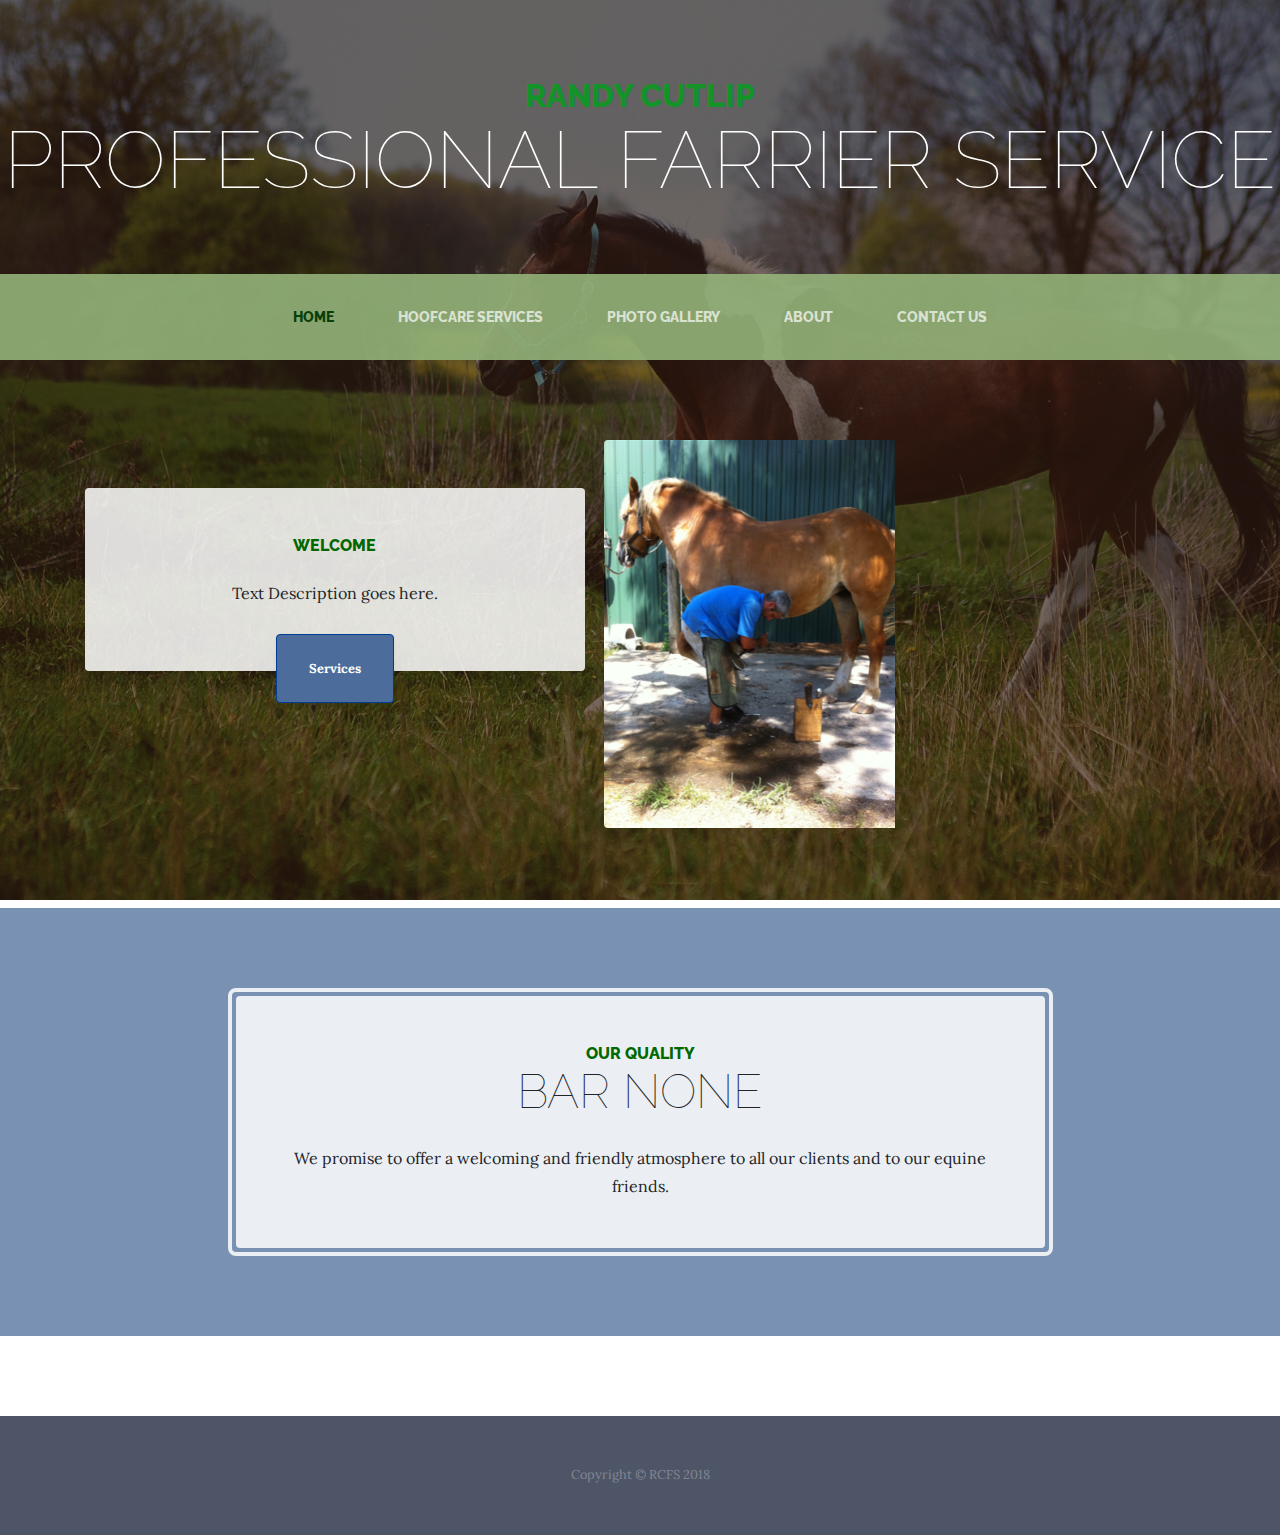
<file: 4-26 Final Project Updated/Final_project/Final project/index.html>
<!DOCTYPE html>
<html lang="en">

  <head>

    <meta charset="utf-8">
    <meta name="viewport" content="width=device-width, initial-scale=1, shrink-to-fit=no">
    <meta name="description" content="Farrier Service Care by Randy Cutlip">
    <meta name="author" content="Team 16">

    <title>Randy Professional Farrier Service</title>

    <!-- Bootstrap core CSS -->
    <link href="vendor/bootstrap/css/bootstrap.min.css" rel="stylesheet">

    <!-- Custom fonts for this template -->
    <link href="https://fonts.googleapis.com/css?family=Raleway:100,100i,200,200i,300,300i,400,400i,500,500i,600,600i,700,700i,800,800i,900,900i" rel="stylesheet">
    <link href="https://fonts.googleapis.com/css?family=Lora:400,400i,700,700i" rel="stylesheet">

    <!-- Custom styles for this template -->
    <link href="css/business-casual.min.css" rel="stylesheet">


  </head>

  <body>

    <h1 class="site-heading text-center text-white d-none d-lg-block">
      <span class="site-heading-upper text-primary mb-3">Randy Cutlip</span>
      <span class="site-heading-lower">Professional Farrier Service</span>
    </h1>

    <!-- Navigation -->
    <nav class="navbar navbar-expand-lg navbar-dark py-lg-4" id="mainNav">
      <div class="container">
        <a class="navbar-brand text-uppercase text-expanded font-weight-bold d-lg-none" href="index.html">Randy Cutlip</a>
        <button class="navbar-toggler" type="button" data-toggle="collapse" data-target="#navbarResponsive" aria-controls="navbarResponsive" aria-expanded="false" aria-label="Toggle navigation">
          <span class="navbar-toggler-icon"></span>
        </button>
        <div class="collapse navbar-collapse" id="navbarResponsive">
          <ul class="navbar-nav mx-auto">
            <li class="nav-item active px-lg-4">
              <a class="nav-link text-uppercase text-expanded" href="index.html">Home
                <span class="sr-only">(current)</span>
              </a>
            </li>
            <li class="nav-item px-lg-4">
              <a class="nav-link text-uppercase text-expanded" href="html/services.html">Hoofcare Services</a>
            </li>
            <li class="nav-item px-lg-4">
              <a class="nav-link text-uppercase text-expanded" href="html/photogallery.html">Photo Gallery</a>
            </li>
            <li class="nav-item px-lg-4">
              <a class="nav-link text-uppercase text-expanded" href="html/about.html">About</a>
            </li>
            <li class="nav-item px-lg-4">
              <a class="nav-link text-uppercase text-expanded" href="html/store.html">Contact Us</a>
            </li>
          </ul>
        </div>
      </div>
    </nav>

    <section class="page-section clearfix">
      <div class="container">
        <div class="intro">
          <img class="intro-img img-fluid mb-3 mb-lg-0 rounded" src="img/randy1.png" alt="Randy?">
          <div class="intro-text left-0 text-center bg-faded p-5 rounded">
            <h2 class="section-heading mb-4">
              <span class="section-heading-upper">Welcome</span>
              <!-- <span class="section-heading-lower">blank</span> -->
            </h2>
            <p class="mb-3">Text Description goes here.
            </p>
            <div class="intro-button mx-auto">
              <a class="btn btn-primary btn-xl" href="#" data-toggle="tooltip" title="Click here to schedule a service!" data-placement="bottom">Services</a>
            </div>
          </div>
        </div>
      </div>
    </section>

    <section class="page-section cta">
      <div class="container">
        <div class="row">
          <div class="col-xl-9 mx-auto">
            <div class="cta-inner text-center rounded">
              <h2 class="section-heading mb-4">
                <span class="section-heading-upper">Our Quality</span>
                <span class="section-heading-lower">Bar None</span>
              </h2>
              <p class="mb-0">
              We promise to offer a welcoming and friendly atmosphere to all our clients and to our equine friends. 
                  <!-- ||Original Text|| When you walk into our shop to start your day, we are dedicated to providing you with friendly service,
                  a welcoming atmosphere, and above all else, excellent products made with the highest quality ingredients. 
                  If you are not satisfied, please let us know and we will do whatever we can to make things right! ||Original Text|| -->
              </p>
            </div>
          </div>
        </div>
      </div>
    </section>

    <footer class="footer text-faded text-center py-5">
      <div class="container">
        <p class="m-0 small">Copyright &copy; RCFS 2018</p>
      </div>
    </footer>

    <!-- Bootstrap core JavaScript -->
    <script src="vendor/jquery/jquery.min.js"></script>
    <script src="vendor/bootstrap/js/bootstrap.bundle.min.js"></script>

    <script>
        $(document).ready(function(){
            $('[data-toggle="tooltip"]').tooltip(); 
        });
    </script>

  </body>

</html>
</file>
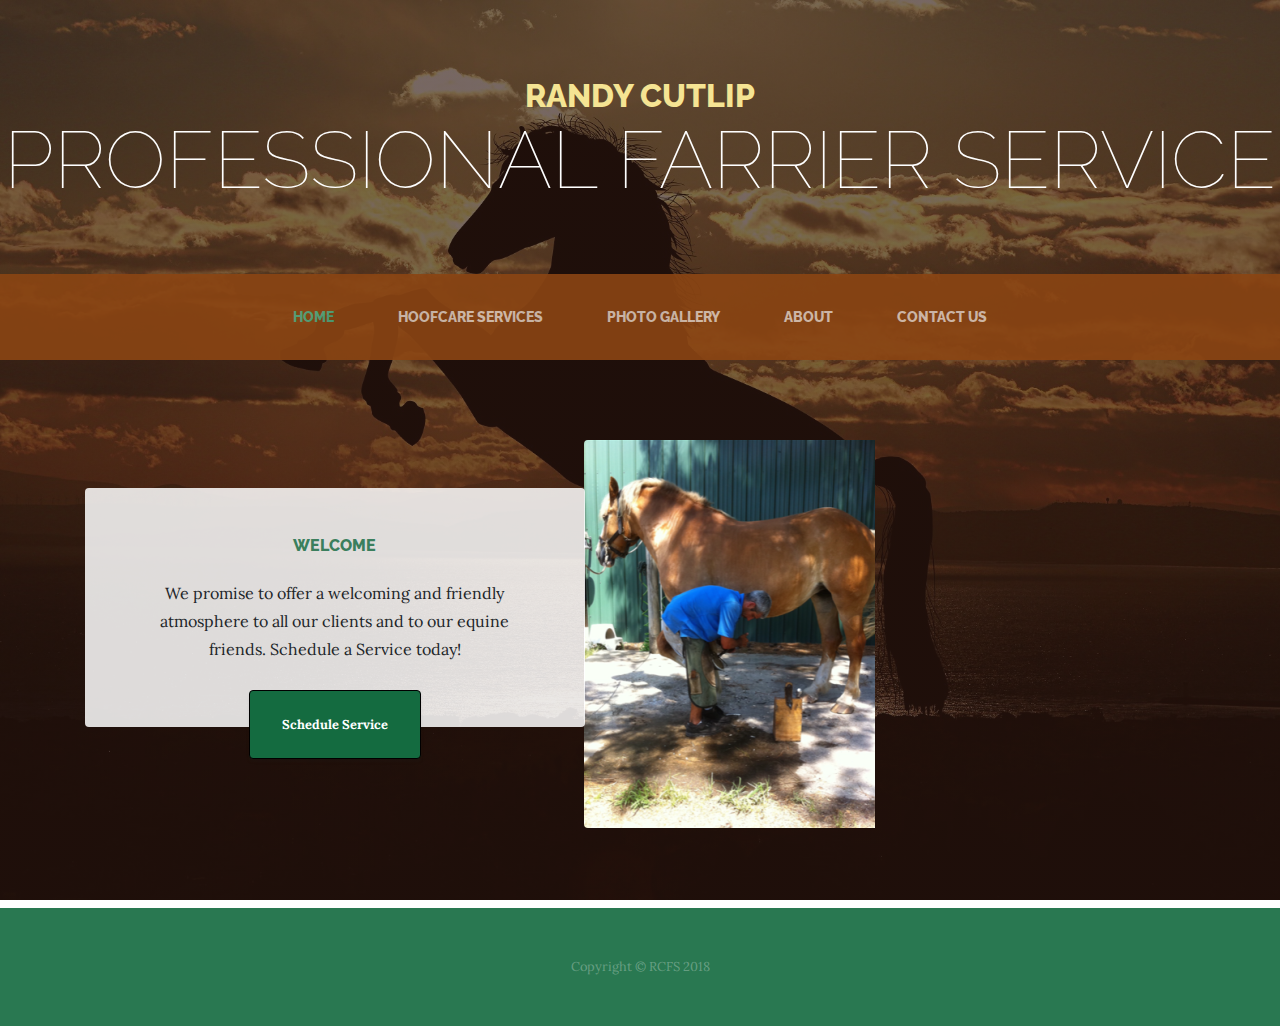
<file: 4-28 Updated/Final_project/Final project/index.html>
<!DOCTYPE html>
<html lang="en">

  <head>

    <meta charset="utf-8">
    <meta name="viewport" content="width=device-width, initial-scale=1, shrink-to-fit=no">
    <meta name="description" content="Farrier Service Care by Randy Cutlip">
    <meta name="author" content="Team 16">

    <title>Randy Professional Farrier Service</title>

    <!-- Bootstrap core CSS -->
    <link href="vendor/bootstrap/css/bootstrap.min.css" rel="stylesheet">

    <!-- Custom fonts for this template -->
    <link href="https://fonts.googleapis.com/css?family=Raleway:100,100i,200,200i,300,300i,400,400i,500,500i,600,600i,700,700i,800,800i,900,900i" rel="stylesheet">
    <link href="https://fonts.googleapis.com/css?family=Lora:400,400i,700,700i" rel="stylesheet">

    <!-- Custom styles for this template -->
    <link href="css/business-casual.min.css" rel="stylesheet">

  </head>

  <body>

    <h1 class="site-heading text-center text-white d-none d-lg-block">
      <span class="site-heading-upper text-primary mb-3">Randy Cutlip</span>
      <span class="site-heading-lower">Professional Farrier Service</span>
    </h1>

    <!-- Navigation -->
    <nav class="navbar navbar-expand-lg navbar-dark py-lg-4" id="mainNav">
      <div class="container">
        <a class="navbar-brand text-uppercase text-expanded font-weight-bold d-lg-none" href="index.html">Randy Cutlip</a>
        <button class="navbar-toggler" type="button" data-toggle="collapse" data-target="#navbarResponsive" aria-controls="navbarResponsive" aria-expanded="false" aria-label="Toggle navigation">
          <span class="navbar-toggler-icon"></span>
        </button>
        <div class="collapse navbar-collapse" id="navbarResponsive">
          <ul class="navbar-nav mx-auto">
            <li class="nav-item active px-lg-4">
              <a class="nav-link text-uppercase text-expanded" href="index.html">Home
                <span class="sr-only">(current)</span>
              </a>
            </li>
            <li class="nav-item px-lg-4">
              <a class="nav-link text-uppercase text-expanded" href="html/services.html">Hoofcare Services</a>
            </li>
            <li class="nav-item px-lg-4">
              <a class="nav-link text-uppercase text-expanded" href="html/photogallery.html">Photo Gallery</a>
            </li>
            <li class="nav-item px-lg-4">
              <a class="nav-link text-uppercase text-expanded" href="html/about.html">About</a>
            </li>
            <li class="nav-item px-lg-4">
              <a class="nav-link text-uppercase text-expanded" href="html/location.html">Contact Us</a>
            </li>
          </ul>
        </div>
      </div>
    </nav>

    <section class="page-section clearfix">
      <div class="container">
        <div class="intro">
          <img class="intro-img img-fluid mb-3 mb-lg-0 rounded" src="img/randy1.png" alt="Randy?">
          <div class="intro-text left-0 text-center bg-faded p-5 rounded">
            <h2 class="section-heading mb-4">
              <span class="section-heading-upper">Welcome</span>
            </h2>
            <p class="mb-3">We promise to offer a welcoming and friendly atmosphere to all our clients and to our equine friends. Schedule a Service today!
            </p>
            <div class="intro-button mx-auto">
              <a class="btn btn-primary btn-xl" href="html/location.html" data-toggle="tooltip" title="Click here to schedule a service!" data-placement="bottom">Schedule Service</a>
            </div>
          </div>
        </div>
      </div>
    </section>

    <footer class="footer text-faded text-center py-5">
      <div class="container">
        <p class="m-0 small">Copyright &copy; RCFS 2018</p>
      </div>
    </footer>

    <!-- Bootstrap core JavaScript -->
    <script src="vendor/jquery/jquery.min.js"></script>
    <script src="vendor/bootstrap/js/bootstrap.bundle.min.js"></script>

    <!-- tool tip -->
    <script>
        $(document).ready(function(){
            $('[data-toggle="tooltip"]').tooltip(); 
        });
    </script>

  </body>

</html>
</file>
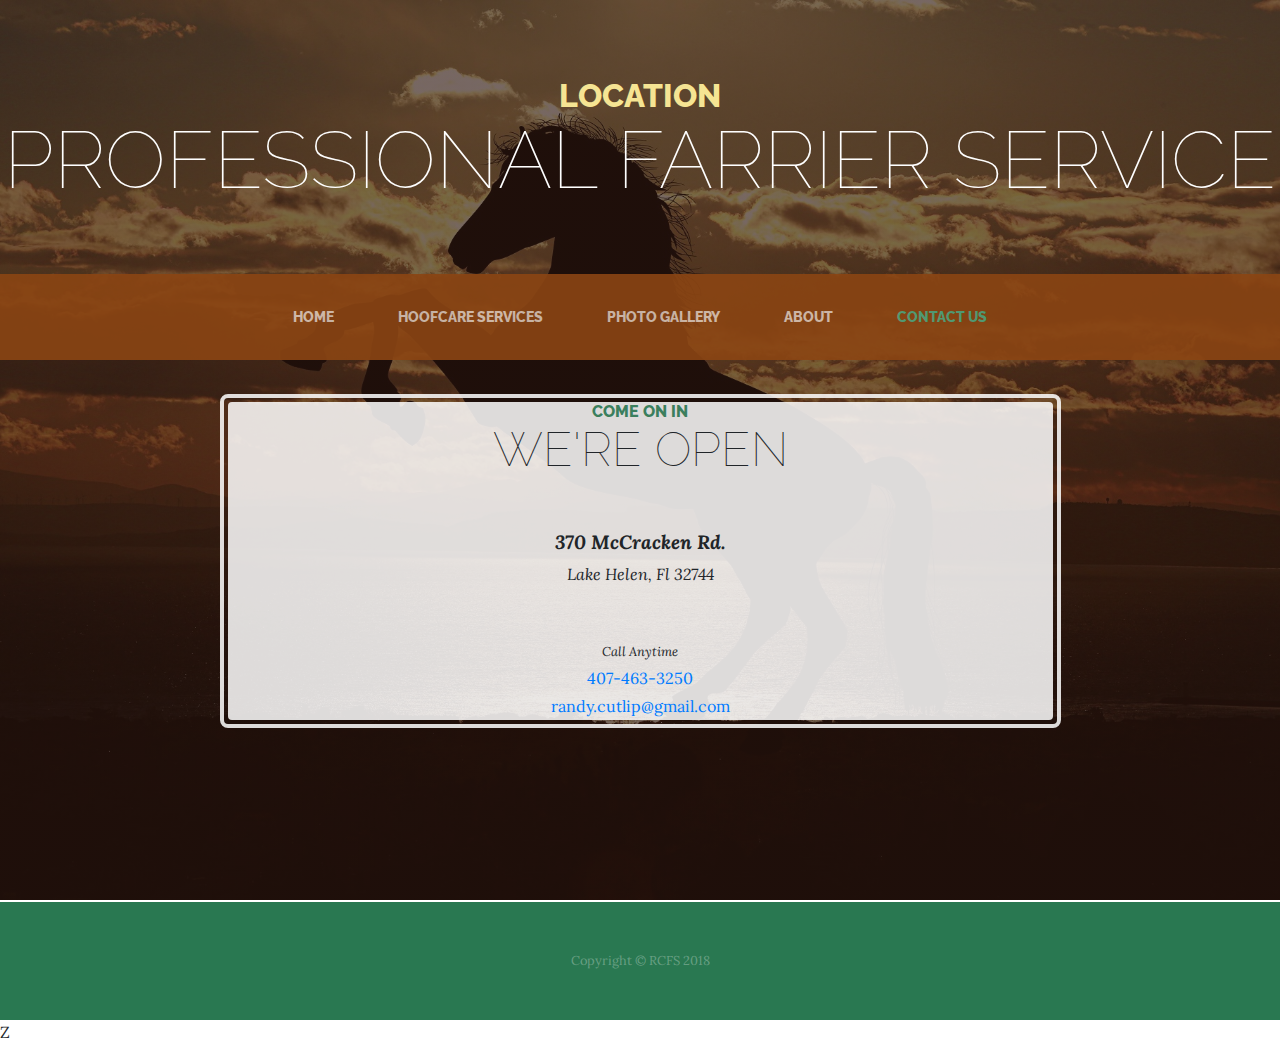
<file: 4-28 Updated/Final_project/Final project/html/location.html>
<!DOCTYPE html>
<html lang="en">

  <head>

    <meta charset="utf-8">
    <meta name="viewport" content="width=device-width, initial-scale=1, shrink-to-fit=no">
    <meta name="description" content="Farrier Service Care by Randy Cutlip">
    <meta name="author" content="Team 16">

    <title>Location</title>

    <!-- Bootstrap core CSS -->
    <link href="../vendor/bootstrap/css/bootstrap.min.css" rel="stylesheet">

    <!-- Custom fonts for this template -->
    <link href="https://fonts.googleapis.com/css?family=Raleway:100,100i,200,200i,300,300i,400,400i,500,500i,600,600i,700,700i,800,800i,900,900i" rel="stylesheet">
    <link href="https://fonts.googleapis.com/css?family=Lora:400,400i,700,700i" rel="stylesheet">

    <!-- Custom styles for this template -->
    <link href="../css/business-casual.min.css" rel="stylesheet">

  </head>

  <body>

    <h1 class="site-heading text-center text-white d-none d-lg-block">
      <span class="site-heading-upper text-primary mb-3">Location</span>
      <span class="site-heading-lower">Professional Farrier Service</span>
    </h1>

    <!-- Navigation -->
    <nav class="navbar navbar-expand-lg navbar-dark py-lg-4" id="mainNav">
        <div class="container">
          <a class="navbar-brand text-uppercase text-expanded font-weight-bold d-lg-none" href="location.html">Location</a>
          <button class="navbar-toggler" type="button" data-toggle="collapse" data-target="#navbarResponsive" aria-controls="navbarResponsive" aria-expanded="false" aria-label="Toggle navigation">
            <span class="navbar-toggler-icon"></span>
          </button>
          <div class="collapse navbar-collapse" id="navbarResponsive">
            <ul class="navbar-nav mx-auto">
              <li class="nav-item px-lg-4">
                <a class="nav-link text-uppercase text-expanded" href="../index.html">Home
                  <span class="sr-only">(current)</span>
                </a>
              </li>
              <li class="nav-item px-lg-4">
                <a class="nav-link text-uppercase text-expanded" href="services.html">Hoofcare Services</a>
              </li>
              <li class="nav-item px-lg-4">
                <a class="nav-link text-uppercase text-expanded" href="photogallery.html">Photo Gallery</a>
              </li>
              <li class="nav-item px-lg-4">
                <a class="nav-link text-uppercase text-expanded" href="about.html">About</a>
              </li>
              <li class="nav-item active px-lg-4">
                <a class="nav-link text-uppercase text-expanded" href="location.html">Contact Us</a>
              </li>
            </ul>
          </div>
        </div>
      </nav>

    <section class="page-section cta">
      <div class="container">
        <div class="row">
          <div class="col-xl-9 mx-auto">
            <div class="cta-inner text-center rounded">
              <h2 class="section-heading mb-5">
                <span class="section-heading-upper">Come On In</span>
                <span class="section-heading-lower">We're Open</span>
              </h2>
              
              <p class="address mb-5">
                <em>
                  <strong>370 McCracken Rd.</strong>
                  <br>
                  Lake Helen, Fl 32744
                </em>
              </p>
              <p class="mb-0">
                <small>
                  <em>Call Anytime</em>
                </small>
                <br>
                <a href="tel:407463250">407-463-3250</a>
                <br>
                <a href="mailto:randy.cutlip@gmail.com?Subject=Hello%20again" target="_top">randy.cutlip@gmail.com</a>
              </p>
            </div>
          </div>
        </div>
      </div>
    </section>

    <footer class="footer text-faded text-center py-5">
      <div class="container">
        <p class="m-0 small">Copyright &copy; RCFS 2018</p>
      </div>
    </footer>

    <!-- Bootstrap core JavaScript -->
    <script src="../vendor/jquery/jquery.min.js"></script>
    <script src="../vendor/bootstrap/js/bootstrap.bundle.min.js"></script>

  </body>

  
</html>
Z
</file>
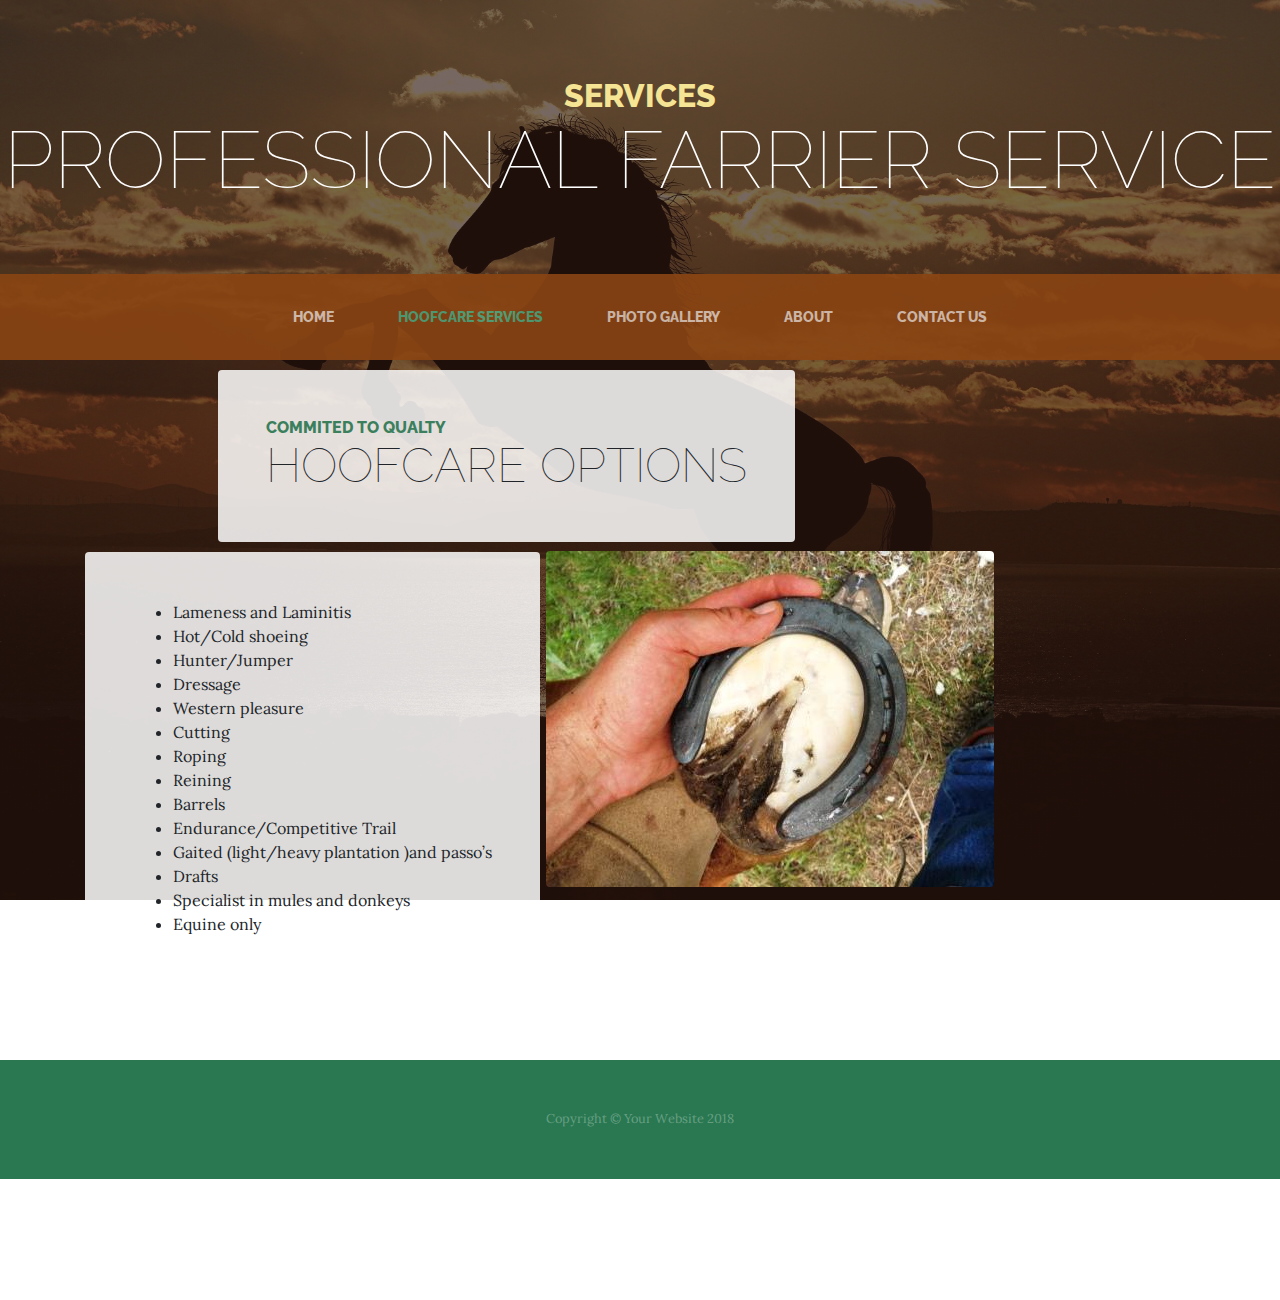
<file: 4-28 Updated/Final_project/Final project/html/services.html>
<!DOCTYPE html>
<html lang="en">

  <head>

    <meta charset="utf-8">
    <meta name="viewport" content="width=device-width, initial-scale=1, shrink-to-fit=no">
    <meta name="description" content="Farrier Service Care by Randy Cutlip">
    <meta name="author" content="Team 16">

    <title>Services</title>

    <!-- Bootstrap core CSS -->
    <link href="../vendor/bootstrap/css/bootstrap.min.css" rel="stylesheet">

    <!-- Custom fonts for this template -->
    <link href="https://fonts.googleapis.com/css?family=Raleway:100,100i,200,200i,300,300i,400,400i,500,500i,600,600i,700,700i,800,800i,900,900i" rel="stylesheet">
    <link href="https://fonts.googleapis.com/css?family=Lora:400,400i,700,700i" rel="stylesheet">

    <!-- Custom styles for this template -->
    <link href="../css/business-casual.min.css" rel="stylesheet">

  </head>

  <body>

    <h1 class="site-heading text-center text-white d-none d-lg-block">
      <span class="site-heading-upper text-primary mb-3">Services</span>
      <span class="site-heading-lower">Professional Farrier Service</span>
    </h1>

    <!-- Navigation -->
    <nav class="navbar navbar-expand-lg navbar-dark py-lg-4" id="mainNav">
      <div class="container">
        <a class="navbar-brand text-uppercase text-expanded font-weight-bold d-lg-none" href="services.html">Services</a>
        <button class="navbar-toggler" type="button" data-toggle="collapse" data-target="#navbarResponsive" aria-controls="navbarResponsive" aria-expanded="false" aria-label="Toggle navigation">
          <span class="navbar-toggler-icon"></span>
        </button>
        <div class="collapse navbar-collapse" id="navbarResponsive">
          <ul class="navbar-nav mx-auto">
            <li class="nav-item px-lg-4">
              <a class="nav-link text-uppercase text-expanded" href="../index.html">Home
                <span class="sr-only">(current)</span>
              </a>
            </li>
            <li class="nav-item active px-lg-4">
              <a class="nav-link text-uppercase text-expanded" href="services.html">Hoofcare Services</a>
            </li>
            <li class="nav-item px-lg-4">
              <a class="nav-link text-uppercase text-expanded" href="photogallery.html">Photo Gallery</a>
            </li>
            <li class="nav-item px-lg-4">
              <a class="nav-link text-uppercase text-expanded" href="about.html">About</a>
            </li>
            <li class="nav-item px-lg-4">
              <a class="nav-link text-uppercase text-expanded" href="location.html">Contact Us</a>
            </li>
          </ul>
        </div>
      </div>
    </nav>

    <section class="page-section">
      <div class="container">
        <div class="product-item">
          <div class="product-item-title d-flex">
            <div class="bg-faded p-5 d-flex ml-auto rounded">
              <h2 class="section-heading mb-0">
                <span class="section-heading-upper">Commited to Qualty</span>
                <span class="section-heading-lower">Hoofcare Options</span>
              </h2>
            </div>
          </div>
          <img class="product-item-img mx-auto d-flex rounded img-fluid mb-3 mb-lg-0" src="../img/shoeing.jpg" alt="horse shoe">
          <div class="product-item-description d-flex mr-auto">
            <div class="bg-faded p-5 rounded">
              <p class="mb-0">
              <ul>
                  <li>Lameness and Laminitis</li>
                  <li> Hot/Cold shoeing </li>
                  <li>Hunter/Jumper</li>
                  <li>Dressage </li>
                  <li>Western pleasure</li>
                  <li>Cutting</li>
                  <li>Roping</li>
                  <li>Reining </li>
                  <li>Barrels </li>
                  <li>Endurance/Competitive Trail</li>
                  <li>Gaited (light/heavy plantation )and passo’s </li>
                  <li>Drafts</li>
                  <li>Specialist in mules and donkeys</li>
                  <li>Equine only</li>
              </ul>
              </p>
            </div>
          </div>
        </div>
      </div>
    </section>

    <footer class="footer text-faded text-center py-5">
      <div class="container">
        <p class="m-0 small">Copyright &copy; Your Website 2018</p>
      </div>
    </footer>

    <!-- Bootstrap core JavaScript -->
    <script src="../vendor/jquery/jquery.min.js"></script>
    <script src="../vendor/bootstrap/js/bootstrap.bundle.min.js"></script>

  </body>

</html>
</file>
<file: 4-26 Final Project Updated/Final_project/Final project/css/business-casual.min.css>
.page-section,.site-heading{margin-top:5rem;margin-bottom:5rem}.section-heading,.site-heading{text-transform:uppercase}body{font-family:Lora;background:linear-gradient(rgba(47,23,15,.65),rgba(47,23,15,.65)),url(../img/background1.jpg);background-attachment:fixed;background-position:center;background-size:cover}#mainNav,.site-heading,h1,h2,h3,h4,h5,h6{font-family:Raleway}p{line-height:1.75}.text-faded{color:rgba(255,255,255,.3)}.site-heading{line-height:1}.site-heading .site-heading-upper{display:block;font-size:2rem;font-weight:800}.site-heading .site-heading-lower{font-size:5rem;font-weight:100;line-height:4rem}.section-heading .section-heading-upper{display:block;font-size:1rem;font-weight:800;color:#016800}.section-heading .section-heading-lower{display:block;font-size:3rem;font-weight:100}.bg-faded{background-color:rgba(255,255,255,.85)}#mainNav{background-color:rgba(147,178,121,.9)}#mainNav .navbar-brand{color:#e6a756}#mainNav .navbar-nav .nav-item .nav-link{color:rgba(255,255,255,.7);font-weight:800}#mainNav .navbar-nav .nav-item.active .nav-link{color:#083f0b}@media (min-width:992px){#mainNav .navbar-nav .nav-item .nav-link{font-size:.9rem}#mainNav .navbar-nav .nav-item .nav-link:hover{color:rgba(255,255,255,.4)}#mainNav .navbar-nav .nav-item.active .nav-link:hover{color:#1dc627}}.btn-xl{font-weight:700;font-size:.8rem;padding:1.5rem 2rem}.intro{position:relative}@media (min-width:992px){.intro .intro-img{width:auto;float:right;padding:0 300px 0 0}.intro .intro-text{left:0;width:60%;margin-top:3rem;position:absolute}.intro .intro-text .intro-button{width:100%;left:0;position:absolute;bottom:-2rem}}@media (min-width:1200px){.intro .intro-text{width:45%}}.cta{padding-top:5rem;padding-bottom:5rem;background-color:rgba(76,109,155,.75)}.cta .cta-inner{position:relative;padding:3rem;margin:.5rem;background-color:rgba(255,255,255,.85)}.cta .cta-inner:before{border-radius:.5rem;content:'';position:absolute;top:-.5rem;bottom:-.5rem;left:-.5rem;right:-.5rem;border:.25rem solid rgba(255,255,255,.85)}@media (min-width:992px){.about-heading .about-heading-img{position:relative;z-index:0}.about-heading .about-heading-content{margin-top:-5rem;position:relative;z-index:1}.product-item .product-item-title{position:relative;z-index:1;margin-bottom:-3rem}.product-item .product-item-img{position:relative;z-index:0;max-width:60vw}.product-item .product-item-description{position:relative;z-index:1;margin-top:-3rem;max-width:50vw}}.list-hours{font-size:.9rem}.list-hours .list-hours-item{border-bottom:1px solid rgba(230,167,86,.5);padding-bottom:.25rem;margin-bottom:1rem;font-style:italic}.list-hours .list-hours-item.today{font-weight:700;color:#e6a756}@media (min-width:992px){.list-hours{width:50%;font-size:1.1rem}}.address strong{font-size:1.2rem}.footer{background-color:rgba(59,67,87,.9)}.text-primary{color:#149329!important}.bg-primary{background-color:#e6a756!important}.btn{box-shadow:0 3px 3px 0 rgba(33,37,41,.1)}.btn-primary{background-color:#4c6d9b;border-color:#003e96},.btn-primary:focus,.btn-primary:hover{background-color:#df902a;border-color:#df902a}.font-weight-light{font-weight:100!important}div.gallery{margin:5px;border:1px solid #ccc;float:left;width:180px}div.gallery:hover{border:1px solid #777}div.gallery img{width:100%;height:auto}div.desc{padding:15px;text-align:center}
</file>
<file: 4-28 Updated/Final_project/Final project/css/business-casual.min.css>
.page-section,.site-heading{margin-top:5rem;margin-bottom:5rem}.section-heading,.site-heading{text-transform:uppercase}body{font-family:Lora;background:linear-gradient(rgba(47,23,15,.65),rgba(47,23,15,.65)),url(../img/background.jpg);background-attachment:fixed;background-position:center;background-size:cover}#mainNav,.site-heading,h1,h2,h3,h4,h5,h6{font-family:Raleway}p{line-height:1.75}.text-faded{color:rgba(255,255,255,.3)}.site-heading{line-height:1}.site-heading .site-heading-upper{display:block;font-size:2rem;font-weight:800}.site-heading .site-heading-lower{font-size:5rem;font-weight:100;line-height:4rem}.section-heading .section-heading-upper{display:block;font-size:1rem;font-weight:800;color:#3b7f5d}.section-heading .section-heading-lower{display:block;font-size:3rem;font-weight:100}.bg-faded{background-color:rgba(255,255,255,.85)}#mainNav{background-color:#8B4513;opacity:.9}#mainNav .navbar-brand{color:#f5e493}#mainNav .navbar-nav .nav-item .nav-link{color:rgba(255,255,255,.7);font-weight:800}#mainNav .navbar-nav .nav-item.active .nav-link{color:#52a57c}@media (min-width:992px){#mainNav .navbar-nav .nav-item .nav-link{font-size:.9rem}#mainNav .navbar-nav .nav-item .nav-link:hover{color:rgba(235,220,85,.829)}#mainNav .navbar-nav .nav-item.active .nav-link:hover{color:#DAA520}}.btn-xl{font-weight:700;font-size:.8rem;padding:1.5rem 2rem}.intro{position:relative}@media (min-width:992px){.intro .intro-img{width:auto;float:right;padding:0 320px 0 0}.intro .intro-text{left:0;width:60%;margin-top:3rem;position:absolute}.intro .intro-text .intro-button{width:100%;left:0;position:absolute;bottom:-2rem}}@media (min-width:1200px){.intro .intro-text{width:45%}}.cta{padding-top:2rem;padding-bottom:2rem;position:relative;bottom:70px;background-color:none}.cta .cta-inner{position:relative;background-color:rgba(255,255,255,.85)}.cta .cta-inner:before{border-radius:.5rem;content:'';position:absolute;top:-.5rem;bottom:-.5rem;left:-.5rem;right:-.5rem;border:.25rem solid rgba(255,255,255,.85)}@media (min-width:992px){.about-heading .about-heading-img{position:relative;z-index:0}.about-heading .about-heading-content{margin-top:-4rem;position:relative;z-index:1}.product-item .product-item-title{position:relative;right:400px;bottom:70px;z-index:1;margin-bottom:-3rem}.product-item .product-item-img{position:relative;left:130px;bottom:13px;z-index:1;max-width:60vw margin: 0 0 100px 0}.product-item .product-item-description{position:relative;bottom:300px;z-index:1;margin-top:-3rem;margin-bottom:-20rem;max-width:50vw}}.list-hours{font-size:.9rem}.list-hours .list-hours-item{border-bottom:1px solid rgba(230,167,86,.5);padding-bottom:.25rem;margin-bottom:1rem;font-style:italic}.list-hours .list-hours-item.today{font-weight:700;color:#52a57c}@media (min-width:992px){.list-hours{width:50%;font-size:1.1rem}}.address strong{font-size:1.2rem}.footer{background-color:#146b40;opacity:.911}.text-primary{color:#f5e493!important}.text-primary2{color:#F2F0E6}.bg-primary{background-color:#52a57c}.btn{box-shadow:0 3px 3px 0 rgba(33,37,41,.1)}.btn-primary{background-color:#146b40;border-color:#000},.btn-primary:focus,.btn-primary:hover{background-color:#df902a;border-color:#df902a}.font-weight-light{font-weight:100!important}div.gallery{margin:5px;border:1px solid #ccc;float:left;width:180px}div.gallery:hover{border:1px solid #777}div.gallery img{width:100%;height:auto}div.desc{padding:15px;text-align:center}
</file>
